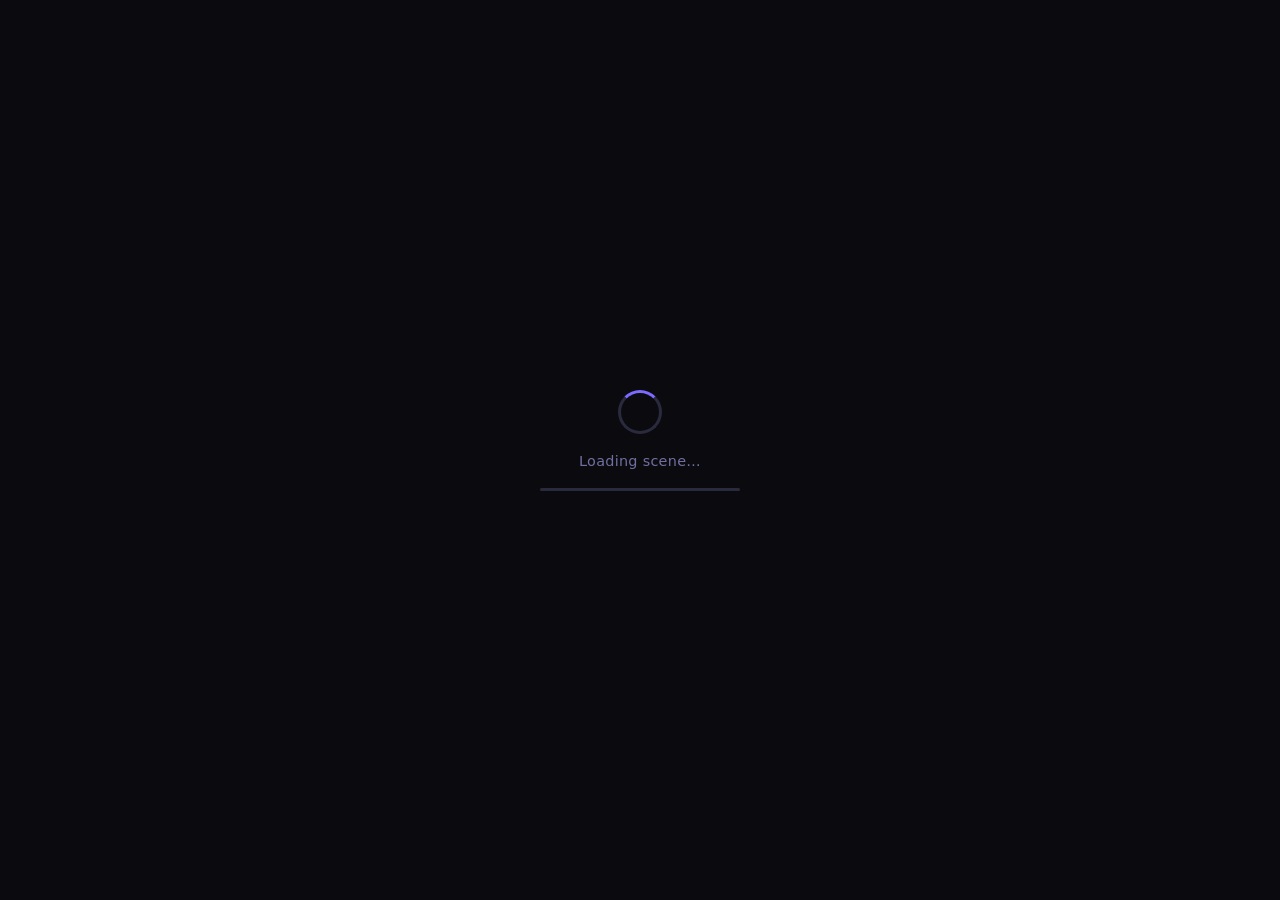
<file: viewer.html>
<!DOCTYPE html>
<html lang="en">
<head>
  <meta charset="UTF-8">
  <meta name="viewport" content="width=device-width, initial-scale=1.0, user-scalable=no">
  <meta name="mobile-web-app-capable" content="yes">
  <meta name="apple-mobile-web-app-capable" content="yes">
  <title>Viewer — FamiliAR</title>
  <link rel="stylesheet" href="css/style.css">
  <style>
    #edit-panel {
      position: fixed; top: 1rem; right: 1rem;
      background: rgba(8,8,18,0.92); border: 1px solid #334;
      border-radius: 8px; padding: 1rem; color: #ccd;
      font-family: monospace; font-size: 0.78rem; width: 230px;
      z-index: 100; backdrop-filter: blur(4px);
    }
    #edit-panel h3 { margin: 0 0 0.75rem; color: #8af; font-size: 0.8rem; letter-spacing: 0.05em; }
    .ep-section { margin-bottom: 0.8rem; }
    .ep-label { color: #8af; margin-bottom: 0.25rem; display: block; }
    .ep-row { display: flex; gap: 0.5rem; align-items: center; }
    #edit-panel input[type=range] { flex: 1; accent-color: #08f; }
    #edit-panel input[type=number] {
      width: 58px; background: #111; color: #ccd;
      border: 1px solid #334; border-radius: 3px; padding: 2px 4px;
    }
    .ep-btn {
      background: #1a1a2e; color: #ccd; border: 1px solid #445;
      border-radius: 4px; padding: 0.3rem 0.65rem; cursor: pointer;
      font-size: 0.75rem; font-family: monospace;
    }
    .ep-btn:hover { background: #252540; }
    .ep-btn.active { border-color: #0ff; color: #0ff; }
    #cam-readout { color: #9ab; font-size: 0.7rem; line-height: 1.6; white-space: pre; }
    #save-status { color: #4f4; font-size: 0.7rem; margin-top: 0.3rem; min-height: 1.2em; }
  </style>

  <!--
    three@0.157.2 matches luma-web's peer dependency ("^0.157.0").
    Both must use the same Three.js instance so Object3D, WebGLRenderer, etc.
    are the same class — mismatched versions cause silent black screens.
  -->
  <!--
    esm.sh serves correct MIME types and CORS headers for ES modules.
    Both three and luma-web load from the same CDN so they share the
    same Three.js module instance (required for scene.add to work).
    three@0.157.2 matches luma-web's peer dependency "^0.157.0".
  -->
  <script type="importmap">
  {
    "imports": {
      "three":            "https://esm.sh/three@0.157.0",
      "three/addons/":    "https://esm.sh/three@0.157.0/examples/jsm/",
      "@lumaai/luma-web": "https://esm.sh/@lumaai/luma-web@0.2.2"
    }
  }
  </script>
</head>
<body class="viewer-page">

  <div id="loading-overlay">
    <div class="spinner"></div>
    <span id="load-label">Loading scene…</span>
    <div class="progress-bar"><div class="progress-fill" id="progress-fill"></div></div>
    <span id="load-pct"></span>
  </div>

  <div id="error-msg" style="display:none">
    <h2>Could not load scene</h2>
    <p id="error-detail"></p>
    <a href="index.html">← Back to gallery</a>
  </div>

  <div id="viewer-container"></div>

  <div id="auto-xr-overlay" style="display:none">
    <div id="auto-xr-inner">
      <div class="auto-xr-icon">VR</div>
      <p>Tap anywhere to enter VR</p>
    </div>
  </div>

  <a id="back-btn" href="index.html">← Gallery</a>
  <div id="scene-title"></div>
  <div id="xr-buttons"></div>

  <div id="edit-panel" style="display:none">
    <h3>EDIT MODE</h3>
    <div class="ep-section">
      <span class="ep-label">Splat scale: <span id="scale-val">—</span></span>
      <div class="ep-row">
        <input type="range" id="scale-slider" min="0.1" max="20" step="0.05">
        <input type="number" id="scale-input" min="0.1" max="20" step="0.05">
      </div>
    </div>
    <div class="ep-section">
      <button class="ep-btn" id="ref-toggle">Show 1.8 m figure</button>
    </div>
    <div class="ep-section">
      <span class="ep-label">Camera (metres)</span>
      <div id="cam-readout">pos  —\nlook —</div>
    </div>
    <div class="ep-section">
      <div class="ep-row">
        <button class="ep-btn" id="save-camera">Save camera</button>
        <button class="ep-btn" id="save-scale">Save scale</button>
      </div>
      <div id="save-status"></div>
    </div>
  </div>

  <script type="module">
    import * as THREE            from 'three';
    import { LumaSplatsThree }   from '@lumaai/luma-web';
    import { VRButton }          from 'three/addons/webxr/VRButton.js';
    import { ARButton }          from 'three/addons/webxr/ARButton.js';
    import { OrbitControls }     from 'three/addons/controls/OrbitControls.js';

    // ── helpers ──────────────────────────────────────────────────────────
    const overlay     = document.getElementById('loading-overlay');
    const xrDiv       = document.getElementById('xr-buttons');
    const autoXrEl    = document.getElementById('auto-xr-overlay');
    const params      = new URLSearchParams(location.search);
    const autoXR      = params.get('autoXR');
    const editMode    = params.has('edit');
    let   refFigure   = null;

    function showError(msg) {
      overlay.classList.add('hidden');
      document.getElementById('error-detail').textContent = msg;
      document.getElementById('error-msg').style.display = 'flex';
      console.error('[FamiliAR]', msg);
    }

    function hideLoading() {
      overlay.classList.add('hidden');
      if (autoXR === 'vr') showAutoXR();
    }

    function showAutoXR() {
      autoXrEl.style.display = 'flex';
      autoXrEl.addEventListener('click', async () => {
        autoXrEl.style.display = 'none';
        try {
          const session = await navigator.xr.requestSession('immersive-vr', {
            optionalFeatures: ['local-floor', 'bounded-floor', 'hand-tracking', 'layers'],
          });
          renderer.xr.setSession(session);
        } catch (e) {
          console.warn('[FamiliAR] Auto-XR failed:', e);
        }
      }, { once: true });
    }

    // Surface any unhandled promise rejections visibly rather than silently
    window.addEventListener('unhandledrejection', e => showError(String(e.reason)));

    function createReferenceFigure() {
      const v = [];
      const seg = (x0,y0,z0, x1,y1,z1) => v.push(x0,y0,z0, x1,y1,z1);

      // Head circle
      const N=16, hY=1.65, hR=0.115;
      for (let i=0;i<N;i++) {
        const a0=(i/N)*Math.PI*2, a1=((i+1)/N)*Math.PI*2;
        v.push(Math.cos(a0)*hR, hY+Math.sin(a0)*hR, 0,
               Math.cos(a1)*hR, hY+Math.sin(a1)*hR, 0);
      }
      // Neck, shoulders, arms, torso, hips, legs
      seg( 0,    1.53, 0,   0,    1.48, 0);
      seg(-0.22, 1.48, 0,   0.22, 1.48, 0);
      seg(-0.22, 1.48, 0,  -0.19, 0.98, 0);
      seg( 0.22, 1.48, 0,   0.19, 0.98, 0);
      seg( 0,    1.48, 0,   0,    0.88, 0);
      seg(-0.15, 0.88, 0,   0.15, 0.88, 0);
      seg(-0.07, 0.88, 0,  -0.11, 0,    0);
      seg( 0.07, 0.88, 0,   0.11, 0,    0);
      // Foot cross (ground marker)
      seg(-0.12, 0, 0,  0.12, 0, 0);
      seg(  0,   0,-0.12,  0, 0, 0.12);
      // Height ruler (right side)
      seg(0.32, 0, 0,  0.32, 1.8, 0);
      seg(0.29, 0, 0,  0.35, 0,   0);
      seg(0.29,1.8, 0, 0.35, 1.8, 0);

      const geo = new THREE.BufferGeometry();
      geo.setAttribute('position', new THREE.Float32BufferAttribute(v, 3));
      const mat = new THREE.LineBasicMaterial({ color: 0x00ffff });
      const lines = new THREE.LineSegments(geo, mat);

      // "1.8 m" sprite label
      const canvas = document.createElement('canvas');
      canvas.width = 128; canvas.height = 40;
      const ctx = canvas.getContext('2d');
      ctx.fillStyle = '#00ffff';
      ctx.font = 'bold 26px monospace';
      ctx.fillText('1.8 m', 4, 30);
      const sprite = new THREE.Sprite(
        new THREE.SpriteMaterial({ map: new THREE.CanvasTexture(canvas) })
      );
      sprite.position.set(0.62, 1.8, 0);
      sprite.scale.set(0.45, 0.14, 1);

      const group = new THREE.Group();
      group.add(lines, sprite);
      group.visible = false;
      return group;
    }

    // ── 1. Scene manifest ────────────────────────────────────────────────
    const sceneId = params.get('id');
    if (!sceneId) { showError('No ?id= in URL.'); throw 0; }

    let sceneData, manifest;
    try {
      manifest = await fetch('scenes.json').then(r => {
        if (!r.ok) throw new Error(`scenes.json → HTTP ${r.status}`);
        return r.json();
      });
      sceneData = manifest.scenes.find(s => s.id === sceneId);
      if (!sceneData) throw new Error(`Scene "${sceneId}" not found in scenes.json`);
      if (manifest.title) document.title = `${sceneData.title} — ${manifest.title}`;
    } catch (e) { showError(e.message); throw e; }

    document.getElementById('scene-title').textContent = sceneData.title;

    // ── 2. Three.js renderer ─────────────────────────────────────────────
    const threeScene   = new THREE.Scene();
    threeScene.background = new THREE.Color(0x0a0a0f);
    const overlayScene = new THREE.Scene();

    const camera = new THREE.PerspectiveCamera(60, innerWidth / innerHeight, 0.01, 500);
    camera.position.set(...(sceneData.cameraPosition || [0, 0, 4]));

    const renderer = new THREE.WebGLRenderer({ antialias: false, powerPreference: 'high-performance' });
    renderer.setPixelRatio(Math.min(devicePixelRatio, 1));
    renderer.setSize(innerWidth, innerHeight);
    renderer.xr.enabled = true;
    document.getElementById('viewer-container').appendChild(renderer.domElement);

    // ── 3. Orbit controls ────────────────────────────────────────────────
    const controls = new OrbitControls(camera, renderer.domElement);
    controls.target.set(...(sceneData.cameraLookAt || [0, 0, 0]));
    controls.enableDamping = true;
    controls.dampingFactor = 0.05;
    controls.update();

    const viewerUI = [
      document.getElementById('viewer-container'),
      document.getElementById('back-btn'),
      document.getElementById('scene-title'),
    ];

    renderer.xr.addEventListener('sessionstart', () => {
      controls.enabled = false;
      viewerUI.forEach(el => { el.style.visibility = 'hidden'; });
    });
    renderer.xr.addEventListener('sessionend', () => {
      controls.enabled = true;
      viewerUI.forEach(el => { el.style.visibility = ''; });
    });

    // ── 4. Luma splat ────────────────────────────────────────────────────
    const rawSource = sceneData.source;
    if (!rawSource) { showError('"source" missing in scenes.json.'); throw 0; }

    const source = rawSource.startsWith('http')
      ? rawSource
      : new URL(rawSource, location.href).href;

    let splat;
    try {
      splat = new LumaSplatsThree({ source, loadingAnimationEnabled: false, enableThreeShaderIntegration: false });
    } catch (e) {
      showError(`LumaSplatsThree failed to init: ${e.message}`);
      throw e;
    }
    const effectiveScale = sceneData.splatScale !== undefined
      ? sceneData.splatScale
      : (manifest.defaultSplatScale !== undefined ? manifest.defaultSplatScale : 1.0);
    splat.scale.setScalar(effectiveScale);
    if (sceneData.splatPosition)
      splat.position.set(...sceneData.splatPosition);
    if (sceneData.splatRotation)
      splat.rotation.set(
        THREE.MathUtils.degToRad(sceneData.splatRotation[0]),
        THREE.MathUtils.degToRad(sceneData.splatRotation[1]),
        THREE.MathUtils.degToRad(sceneData.splatRotation[2])
      );
    threeScene.add(splat);

    // ── 4b. Edit mode ────────────────────────────────────────────────────
    if (editMode) {
      document.getElementById('edit-panel').style.display = 'block';

      const initScale = effectiveScale;
      const scaleSlider = document.getElementById('scale-slider');
      const scaleInput  = document.getElementById('scale-input');
      scaleSlider.value = initScale;
      scaleInput.value  = initScale;
      document.getElementById('scale-val').textContent = initScale.toFixed(2);

      function applyScale(v) {
        v = Math.max(0.1, Math.min(20, +v));
        splat.scale.setScalar(v);
        scaleSlider.value = v;
        scaleInput.value  = v;
        document.getElementById('scale-val').textContent = v.toFixed(2);
      }
      scaleSlider.addEventListener('input',  () => applyScale(scaleSlider.value));
      scaleInput.addEventListener('change',  () => applyScale(scaleInput.value));

      // Reference figure — lives in a separate overlay scene
      refFigure = createReferenceFigure();
      overlayScene.add(refFigure);

      const refBtn = document.getElementById('ref-toggle');
      refBtn.addEventListener('click', () => {
        const show = !refFigure.visible;
        if (show) refFigure.position.copy(controls.target);
        refFigure.visible = show;
        refBtn.classList.toggle('active', show);
        refBtn.textContent = show ? 'Hide 1.8 m figure' : 'Show 1.8 m figure';
      });

      // Save helpers
      const saveStatus = document.getElementById('save-status');
      async function saveFields(fields) {
        saveStatus.textContent = 'Saving…';
        try {
          const r = await fetch(`/api/scene/${encodeURIComponent(sceneId)}`, {
            method: 'PATCH',
            headers: { 'Content-Type': 'application/json' },
            body: JSON.stringify(fields),
          });
          if (!r.ok) throw new Error(`HTTP ${r.status}`);
          saveStatus.textContent = 'Saved ✓';
          setTimeout(() => { saveStatus.textContent = ''; }, 2000);
        } catch (e) {
          saveStatus.textContent = `Error: ${e.message}`;
        }
      }

      document.getElementById('save-camera').addEventListener('click', () => {
        const p = camera.position, t = controls.target;
        saveFields({
          cameraPosition: [+p.x.toFixed(3), +p.y.toFixed(3), +p.z.toFixed(3)],
          cameraLookAt:   [+t.x.toFixed(3), +t.y.toFixed(3), +t.z.toFixed(3)],
        });
      });

      document.getElementById('save-scale').addEventListener('click', () => {
        saveFields({ splatScale: +parseFloat(scaleSlider.value).toFixed(3) });
      });
    }

    // ── 5. Render loop ───────────────────────────────────────────────────
    let frameCount = 0;
    const camReadout = document.getElementById('cam-readout');
    renderer.setAnimationLoop(() => {
      if (!renderer.xr.isPresenting) {
        controls.update();
        if (editMode) {
          if (refFigure && refFigure.visible) {
            refFigure.rotation.y = Math.atan2(
              camera.position.x - refFigure.position.x,
              camera.position.z - refFigure.position.z
            );
          }
          const p = camera.position, t = controls.target;
          camReadout.textContent =
            `pos  [${p.x.toFixed(2)}, ${p.y.toFixed(2)}, ${p.z.toFixed(2)}]\n` +
            `look [${t.x.toFixed(2)}, ${t.y.toFixed(2)}, ${t.z.toFixed(2)}]`;
        }
      }
      renderer.render(threeScene, camera);
      if (editMode && refFigure && refFigure.visible) {
        renderer.autoClear = false;
        renderer.clearDepth();
        renderer.render(overlayScene, camera);
        renderer.autoClear = true;
      }
      if (++frameCount === 30) hideLoading();
    });

    // If still loading after 20s, surface a helpful error
    setTimeout(() => {
      if (frameCount < 30) {
        showError(
          'Scene did not load. Most likely the Luma capture is set to Private. ' +
          'Open lumalabs.ai → your capture → Share → set to Public, then reload.'
        );
      }
    }, 20000);

    // ── 6. Resize ────────────────────────────────────────────────────────
    window.addEventListener('resize', () => {
      camera.aspect = innerWidth / innerHeight;
      camera.updateProjectionMatrix();
      renderer.setSize(innerWidth, innerHeight);
    });

    // ── 7. XR buttons ────────────────────────────────────────────────────
    if ('xr' in navigator) {
      const [vrOk, arOk] = await Promise.all([
        navigator.xr.isSessionSupported('immersive-vr').catch(() => false),
        navigator.xr.isSessionSupported('immersive-ar').catch(() => false),
      ]);

      if (vrOk) {
        const btn = VRButton.createButton(renderer);
        btn.className = 'xr-btn';
        xrDiv.appendChild(btn);
      }
      if (arOk) {
        const btn = ARButton.createButton(renderer, {
          optionalFeatures: ['local-floor', 'bounded-floor', 'hand-tracking', 'layers'],
        });
        btn.className = 'xr-btn';
        xrDiv.appendChild(btn);
      }
      if (!vrOk && !arOk) {
        const info = document.createElement('span');
        info.style.cssText = 'color:#7070a0;font-size:0.8rem;padding:0.5rem 1rem';
        info.textContent = 'WebXR not available in this browser';
        xrDiv.appendChild(info);
      }
    }
  </script>
</body>
</html>
</file>
<file: css/style.css>
*, *::before, *::after { box-sizing: border-box; margin: 0; padding: 0; }

:root {
  --bg: #0a0a0f;
  --surface: #13131c;
  --surface2: #1c1c2e;
  --border: #2a2a3e;
  --accent: #7c6bff;
  --accent2: #a78bfa;
  --text: #e8e8f0;
  --muted: #7070a0;
  --radius: 12px;
}

html, body {
  height: 100%;
  font-family: -apple-system, BlinkMacSystemFont, 'Segoe UI', system-ui, sans-serif;
  background: var(--bg);
  color: var(--text);
  -webkit-font-smoothing: antialiased;
}

/* ── Gallery ────────────────────────────────── */

.gallery-page {
  min-height: 100%;
  display: flex;
  flex-direction: column;
}

header {
  padding: 2.5rem 2rem 1.5rem;
  border-bottom: 1px solid var(--border);
  background: var(--surface);
}

header h1 {
  font-size: clamp(1.6rem, 5vw, 2.4rem);
  font-weight: 700;
  letter-spacing: -0.03em;
  background: linear-gradient(135deg, #fff 0%, var(--accent2) 100%);
  -webkit-background-clip: text;
  -webkit-text-fill-color: transparent;
  background-clip: text;
}

header p {
  margin-top: 0.3rem;
  color: var(--muted);
  font-size: 0.95rem;
}

#gallery {
  flex: 1;
  display: grid;
  grid-template-columns: repeat(auto-fill, minmax(280px, 1fr));
  gap: 1.25rem;
  padding: 2rem;
  align-content: start;
}

.scene-card {
  display: flex;
  flex-direction: column;
  background: var(--surface);
  border: 1px solid var(--border);
  border-radius: var(--radius);
  overflow: hidden;
  text-decoration: none;
  color: inherit;
  transition: border-color 0.2s, transform 0.2s, box-shadow 0.2s;
}

.scene-card:hover {
  border-color: var(--accent);
  transform: translateY(-3px);
  box-shadow: 0 12px 40px rgba(124, 107, 255, 0.15);
}

.thumbnail {
  aspect-ratio: 16/9;
  background: var(--surface2);
  overflow: hidden;
  position: relative;
}

.thumbnail img {
  width: 100%;
  height: 100%;
  object-fit: cover;
  display: block;
}

.vr-badge {
  position: absolute;
  top: 0.5rem;
  right: 0.5rem;
  padding: 0.3rem 0.7rem;
  background: rgba(124, 107, 255, 0.85);
  border: 1px solid var(--accent);
  border-radius: 99px;
  color: #fff;
  font-size: 0.72rem;
  font-weight: 700;
  letter-spacing: 0.05em;
  text-decoration: none;
  backdrop-filter: blur(6px);
  z-index: 2;
  transition: background 0.2s;
}

.vr-badge:hover {
  background: rgba(124, 107, 255, 1);
}

.no-thumb {
  width: 100%;
  height: 100%;
  display: flex;
  align-items: center;
  justify-content: center;
  font-size: 2rem;
  font-weight: 800;
  color: var(--border);
  letter-spacing: -0.05em;
  background: radial-gradient(ellipse at center, var(--surface2) 0%, var(--bg) 100%);
}

.scene-info {
  padding: 1rem 1.1rem 1.2rem;
  display: flex;
  flex-direction: column;
  gap: 0.35rem;
}

.scene-info h2 {
  font-size: 1rem;
  font-weight: 600;
  letter-spacing: -0.01em;
}

.scene-info p {
  font-size: 0.85rem;
  color: var(--muted);
  line-height: 1.5;
}

time {
  font-size: 0.78rem;
  color: var(--muted);
  margin-top: 0.2rem;
}

#status-msg {
  grid-column: 1 / -1;
  color: var(--muted);
  padding: 2rem 0;
  text-align: center;
  font-size: 0.95rem;
}

/* ── Viewer ─────────────────────────────────── */

.viewer-page {
  width: 100%;
  height: 100%;
  overflow: hidden;
  position: relative;
}

#viewer-container {
  width: 100%;
  height: 100%;
}

/* Loading overlay */
#loading-overlay {
  position: fixed;
  inset: 0;
  background: var(--bg);
  display: flex;
  flex-direction: column;
  align-items: center;
  justify-content: center;
  gap: 1.2rem;
  z-index: 100;
  transition: opacity 0.4s;
}

#loading-overlay.hidden {
  opacity: 0;
  pointer-events: none;
}

.spinner {
  width: 44px;
  height: 44px;
  border: 3px solid var(--border);
  border-top-color: var(--accent);
  border-radius: 50%;
  animation: spin 0.9s linear infinite;
}

@keyframes spin { to { transform: rotate(360deg); } }

#load-label {
  font-size: 0.9rem;
  color: var(--muted);
  letter-spacing: 0.02em;
}

#load-pct {
  font-size: 0.8rem;
  color: var(--accent2);
  font-variant-numeric: tabular-nums;
  min-width: 3ch;
  text-align: center;
}

.progress-bar {
  width: 200px;
  height: 3px;
  background: var(--border);
  border-radius: 99px;
  overflow: hidden;
}

.progress-fill {
  height: 100%;
  background: linear-gradient(90deg, var(--accent), var(--accent2));
  border-radius: 99px;
  transition: width 0.2s;
  width: 0%;
}

/* Back button */
#back-btn {
  position: fixed;
  top: 1rem;
  left: 1rem;
  z-index: 50;
  display: flex;
  align-items: center;
  gap: 0.4rem;
  padding: 0.55rem 1rem;
  background: rgba(19, 19, 28, 0.85);
  border: 1px solid var(--border);
  border-radius: 99px;
  color: var(--text);
  font-size: 0.85rem;
  font-family: inherit;
  cursor: pointer;
  backdrop-filter: blur(8px);
  text-decoration: none;
  transition: border-color 0.2s, background 0.2s;
}

#back-btn:hover {
  border-color: var(--accent);
  background: rgba(28, 28, 46, 0.9);
}

/* Scene title chip */
#scene-title {
  position: fixed;
  top: 1rem;
  left: 50%;
  transform: translateX(-50%);
  z-index: 50;
  padding: 0.5rem 1.1rem;
  background: rgba(19, 19, 28, 0.85);
  border: 1px solid var(--border);
  border-radius: 99px;
  font-size: 0.85rem;
  font-weight: 500;
  backdrop-filter: blur(8px);
  white-space: nowrap;
  max-width: calc(100vw - 200px);
  overflow: hidden;
  text-overflow: ellipsis;
}

/* XR buttons container */
#xr-buttons {
  position: fixed;
  bottom: 1.5rem;
  left: 50%;
  transform: translateX(-50%);
  z-index: 50;
  display: flex;
  gap: 0.75rem;
  align-items: center;
}

.xr-btn {
  padding: 0.65rem 1.4rem;
  border: 1px solid var(--accent);
  border-radius: 99px;
  background: rgba(124, 107, 255, 0.15);
  color: var(--accent2);
  font-size: 0.88rem;
  font-weight: 600;
  font-family: inherit;
  cursor: pointer;
  backdrop-filter: blur(8px);
  transition: background 0.2s, box-shadow 0.2s;
}

.xr-btn:hover {
  background: rgba(124, 107, 255, 0.3);
  box-shadow: 0 0 20px rgba(124, 107, 255, 0.3);
}

/* Auto-XR prompt */
#auto-xr-overlay {
  position: fixed;
  inset: 0;
  background: rgba(10, 10, 15, 0.92);
  display: flex;
  align-items: center;
  justify-content: center;
  z-index: 150;
  cursor: pointer;
  backdrop-filter: blur(8px);
}

#auto-xr-inner {
  display: flex;
  flex-direction: column;
  align-items: center;
  gap: 1.2rem;
  pointer-events: none;
}

.auto-xr-icon {
  width: 88px;
  height: 88px;
  display: flex;
  align-items: center;
  justify-content: center;
  border: 2px solid var(--accent);
  border-radius: 50%;
  font-size: 1.4rem;
  font-weight: 800;
  color: var(--accent2);
  letter-spacing: 0.05em;
  box-shadow: 0 0 40px rgba(124, 107, 255, 0.3);
}

#auto-xr-inner p {
  color: var(--text);
  font-size: 1rem;
  font-weight: 500;
  letter-spacing: 0.02em;
}

/* Error state */
#error-msg {
  position: fixed;
  inset: 0;
  display: flex;
  flex-direction: column;
  align-items: center;
  justify-content: center;
  gap: 1rem;
  z-index: 200;
  background: var(--bg);
}

#error-msg h2 { color: #ff6b6b; font-size: 1.1rem; }
#error-msg p { color: var(--muted); font-size: 0.9rem; max-width: 340px; text-align: center; }

#error-msg a {
  margin-top: 0.5rem;
  color: var(--accent2);
  text-decoration: none;
  font-size: 0.9rem;
}
</file>
